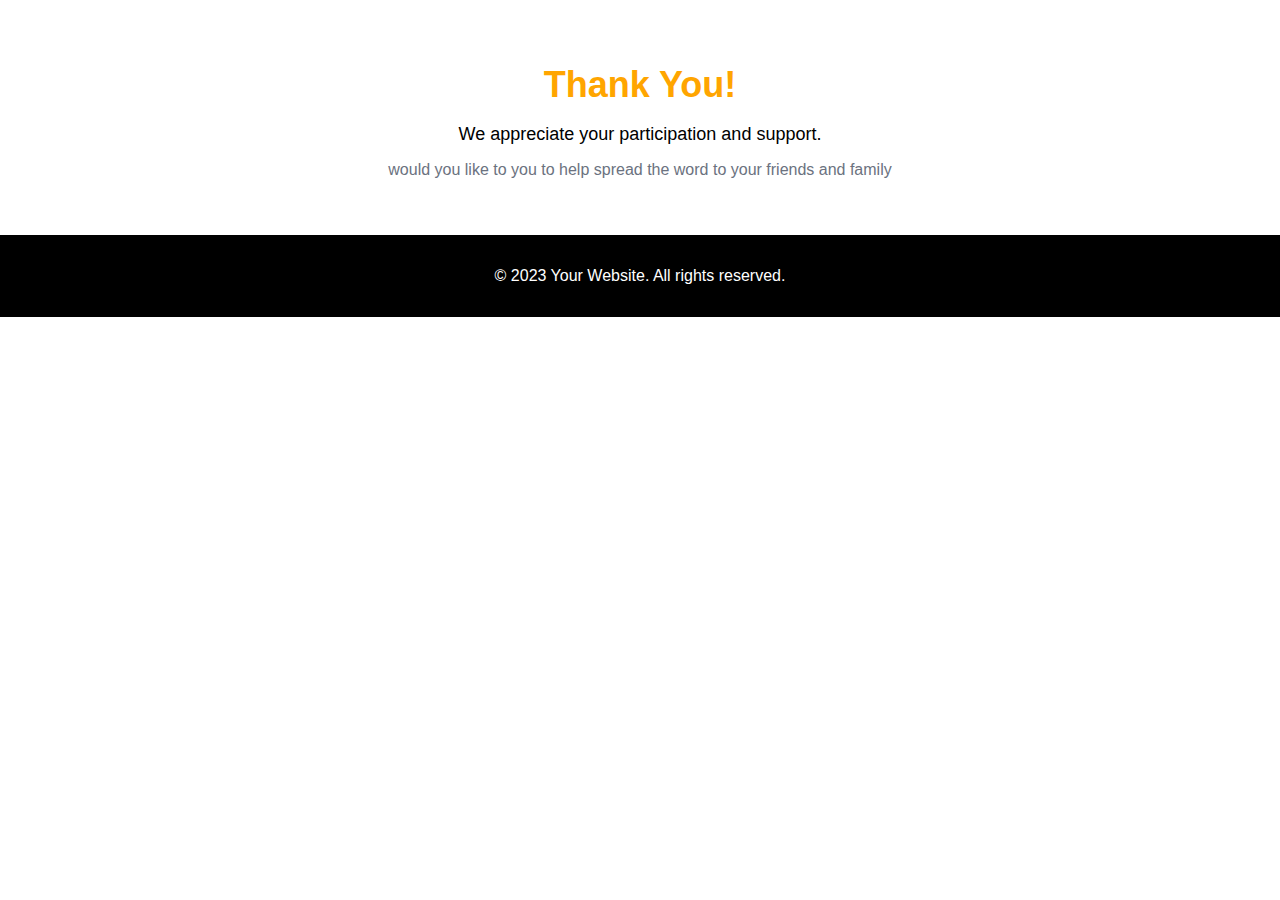
<file: thankyou/index.html>
<!DOCTYPE html>
<html lang="en">
<head>
    <meta charset="UTF-8">
    <meta name="viewport" content="width=device-width, initial-scale=1.0">
    <meta http-equiv="X-UA-compatible" content="IE=edge">
    <title>Thank You!</title>
    <link rel="stylesheet" href="style.css"> <!-- If you have a separate stylesheet -->
</head>
<body>
    <div id="thankYouPage" class="text-center p-40">
        <h1 class="text-4xl font-bold mb-10 color-orange">Thank You!</h1>
        <p class="text-lg mb-6">We appreciate your participation and support.</p>
        <p class="text-gray-500">would you like to you to help spread the word to your friends and family</p>
        <!-- Add more content or customization as needed -->
    </div>
    <footer class="bg-black text-white text-center py-4">
        <p>&copy; 2023 Your Website. All rights reserved.</p>
    </footer>
</body>
</html>
</file>
<file: thankyou/style.css>
body {
    font-family: 'Arial', sans-serif;
    margin: 0;
    padding: 0;
    width: 100%;
    height: 100vh;
}

#thankYouPage {
    max-width: 600px;
    margin: 0 auto;
}

.text-center {
    text-align: center;
}

.p-40 {
    padding: 40px;
}

.mb-10 {
    margin-bottom: 10px;
}

.color-orange{
    color: orange;
}

.text-4xl {
    font-size: 2.25rem; /* Adjust as needed */
}

.font-bold {
    font-weight: bold;
}

.text-lg {
    font-size: 1.125rem; /* Adjust as needed */
}

.mb-6 {
    margin-bottom: 6px;
}

.text-gray-500 {
    color: #6b7280;
}

.py-4 {
    padding-top: 1rem;
    padding-bottom: 1rem;
}

.bg-black {
    background-color: #000;
}

.text-white {
    color: #fff;
}

.footer {
    margin-top: 40px;
}

/* Add more styles as needed */
</file>
